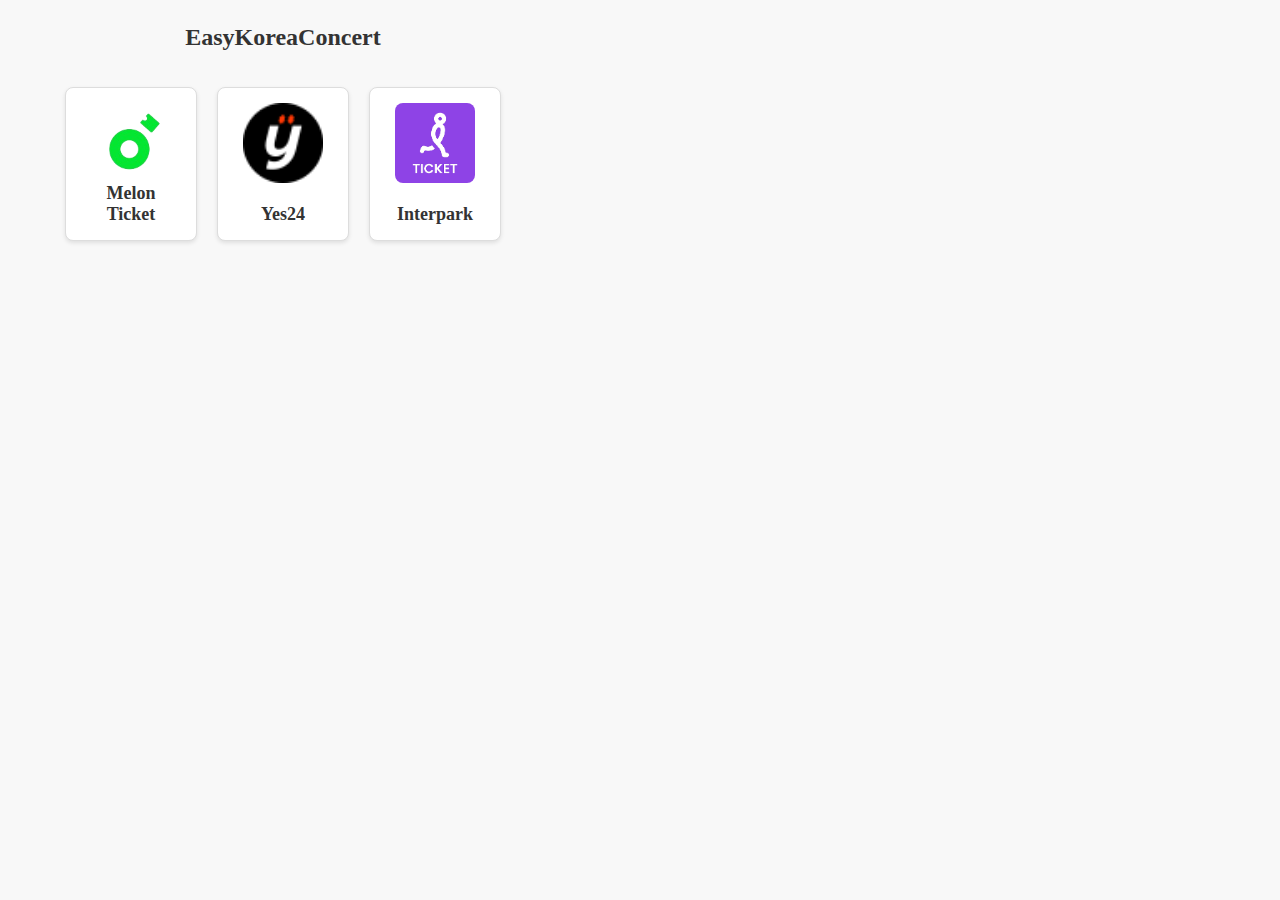
<file: popup/mainPage/index.html>
<!DOCTYPE html>
<html lang="en">
<head>
    <meta charset="UTF-8">
    <title>EasyKoreaConcert</title>
    <meta name="viewport" content="width=device-width, initial-scale=1.0">
    <link rel="stylesheet" href="style.css">
    <script src="script.js"></script>
</head>
<body>
    <h1 class="main-color">EasyKoreaConcert</h1>
    <div class="button-row">
        <a href="concert-melonticket.html" class="button-concert">
            <img src="../../assets/melonticket_logo.png" alt="melonticket">
            <div class="booking-site">Melon Ticket</div>
        </a>
        <a href="concert-yes24.html" class="button-concert">
            <img src="../../assets/yes24_logo.png" alt="Yes24">
            <div class="booking-site">Yes24</div>
        </a>
        <a href="concert-interpark.html" class="button-concert">
            <img src="../../assets/interpark_logo.png" alt="Interpark">
            <div class="booking-site">Interpark</div>
        </a>
    </div>
</body>
</html>
</file>
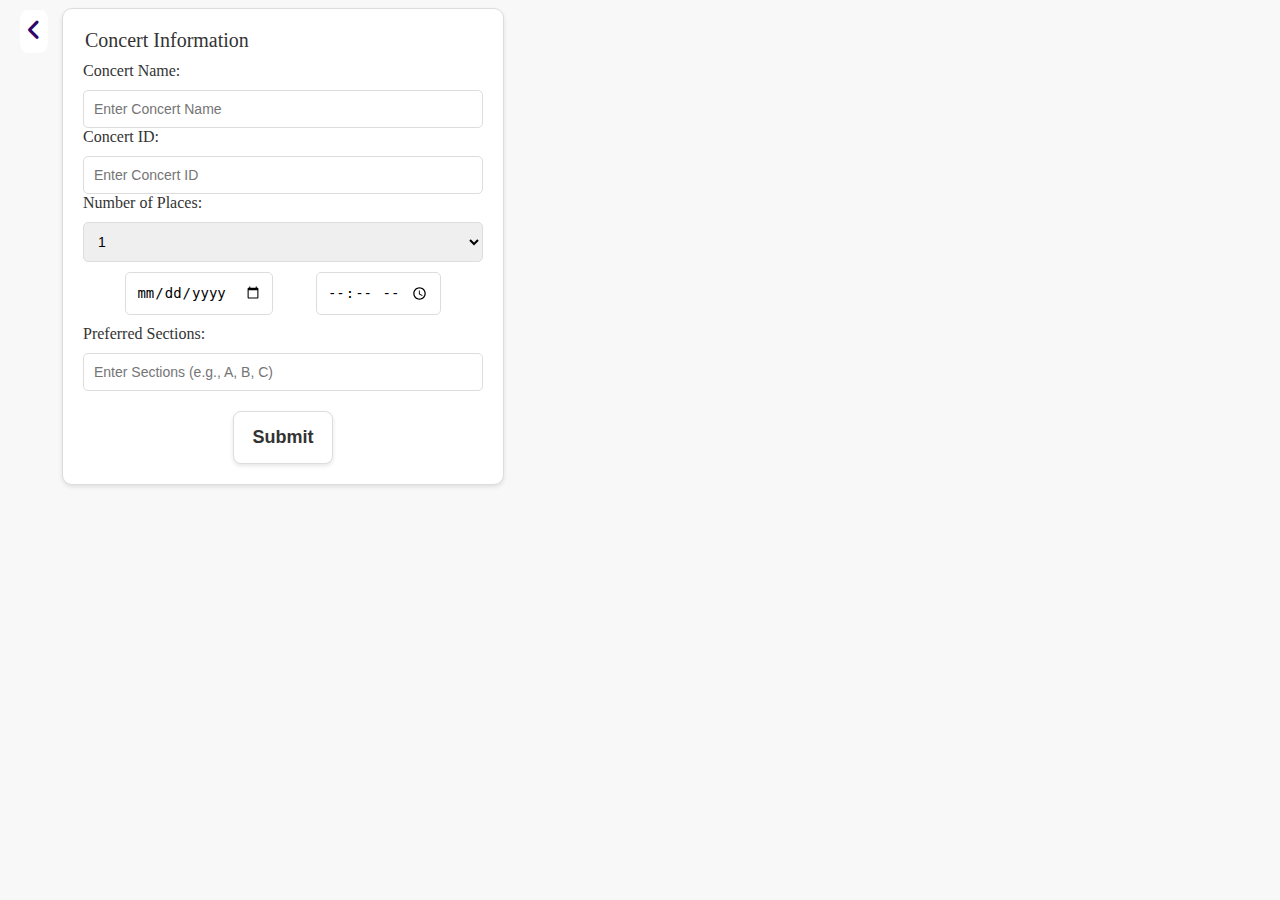
<file: popup/interparkForm/interpark.html>
<!DOCTYPE html>
<html lang="en">
<head>
    <link rel="stylesheet" href="../mainPage/style.css">
    <link rel="stylesheet" href="../back-arrow.css">
    <link rel="stylesheet" href="../form/form.css">
    <link rel="stylesheet" href="https://cdnjs.cloudflare.com/ajax/libs/font-awesome/6.0.0/css/all.min.css">
</head>
<body>
    <div class="back-arrow close">
        <i class="fas fa-angle-left close"></i>
    </div>
    <form>
        <div include-html="../form/form.html"></div>
        
        <div class="button-row">
            <button class="button-concert" id="interpark" type="submit">Submit</button>
        </div>
    </form>
</body>
<script src="../module/includeHTML.js"></script>
<script type="module" src="../form/script.js"></script>
</html>
</file>
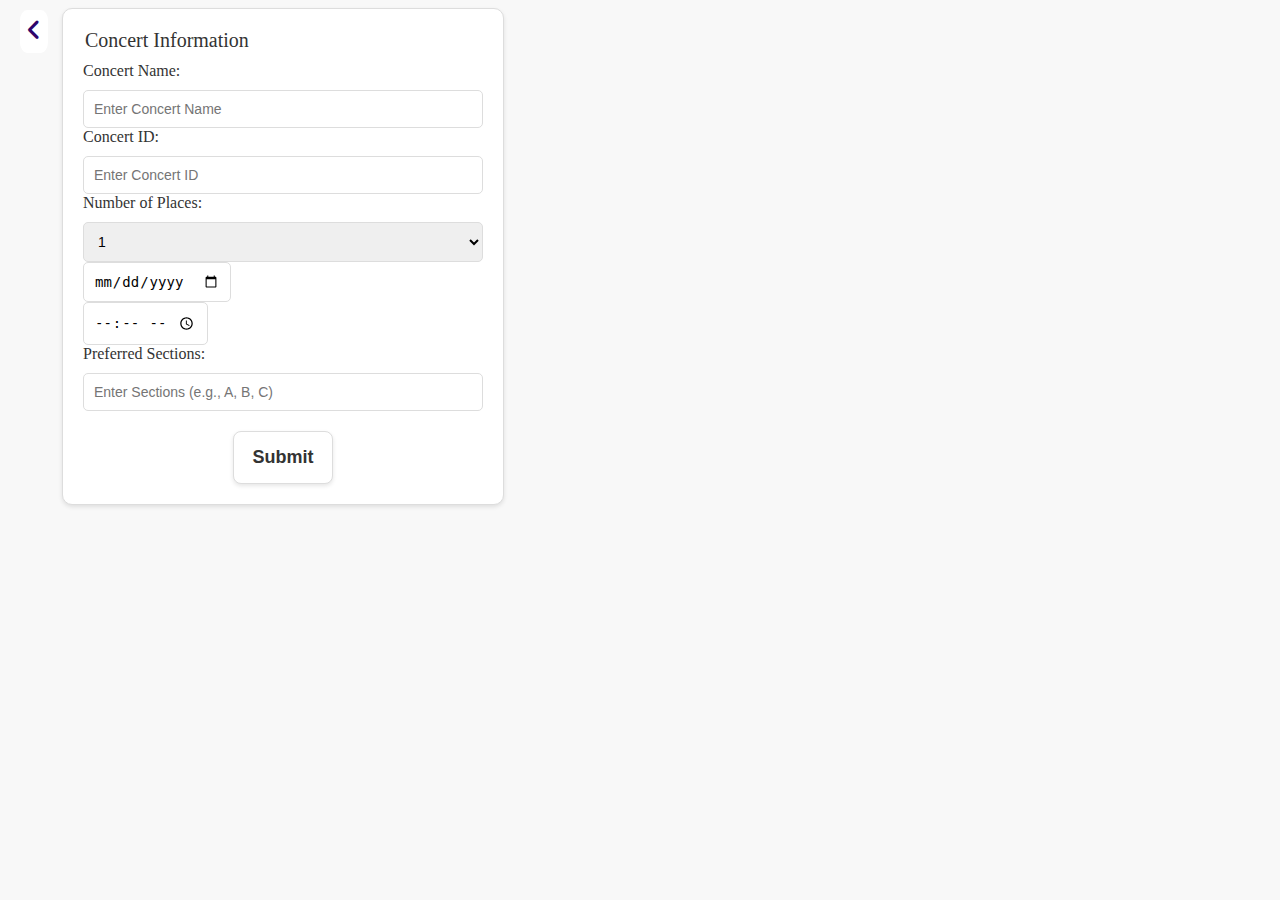
<file: popup/melonticketForm/melonticket.html>
<!DOCTYPE html>
<html lang="en">
<head>
    <!-- ... (existing head content) ... -->
    <link rel="stylesheet" href="../mainPage/style.css">
    <link rel="stylesheet" href="style.css">
    <link rel="stylesheet" href="../form.css">
    <link rel="stylesheet" href="https://cdnjs.cloudflare.com/ajax/libs/font-awesome/6.0.0/css/all.min.css">
</head>
<body>
    <div class="back-arrow close">
        <i class="fas fa-angle-left close"></i>
    </div>
    <form>
        <fieldset>
            <legend>Concert Information</legend>
            <div class="form-row">
                <label for="concert-name">Concert Name:</label>
                <input type="text" id="concert-name" name="concert-name" placeholder="Enter Concert Name">
            </div>
            <div class="form-row">
                <label for="concert-id">Concert ID:</label>
                <input type="text" id="concert-id" name="concert-id" placeholder="Enter Concert ID">
            </div>
            <div class="form-row">
                <label for="nb-ticket">Number of Places:</label>
                <select name="ticket" id="ticket">
                    <option value="1">1</option>
                    <option value="2">2</option>
                    <option value="3">3</option>
                    <option value="4">4</option>
                </select>
            </div>
            <div class="form-row-half">
                <div class="form-col">
                    <input type="date" id="date" name="date">
                </div>
                <div class="form-col">
                    <input type="time" id="time" name="time">
                </div>
            </div>
            <div class="form-row">
                <label for="section">Preferred Sections:</label>
                <input type="text" id="section" name="section" placeholder="Enter Sections (e.g., A, B, C)">
            </div>
        </fieldset>
        
        <div class="button-row">
            <button class="button-concert" id="submit" type="submit">Submit</button>
        </div>
    </form>
</body>
<script type="module" src="script.js"></script>
</html>
</file>
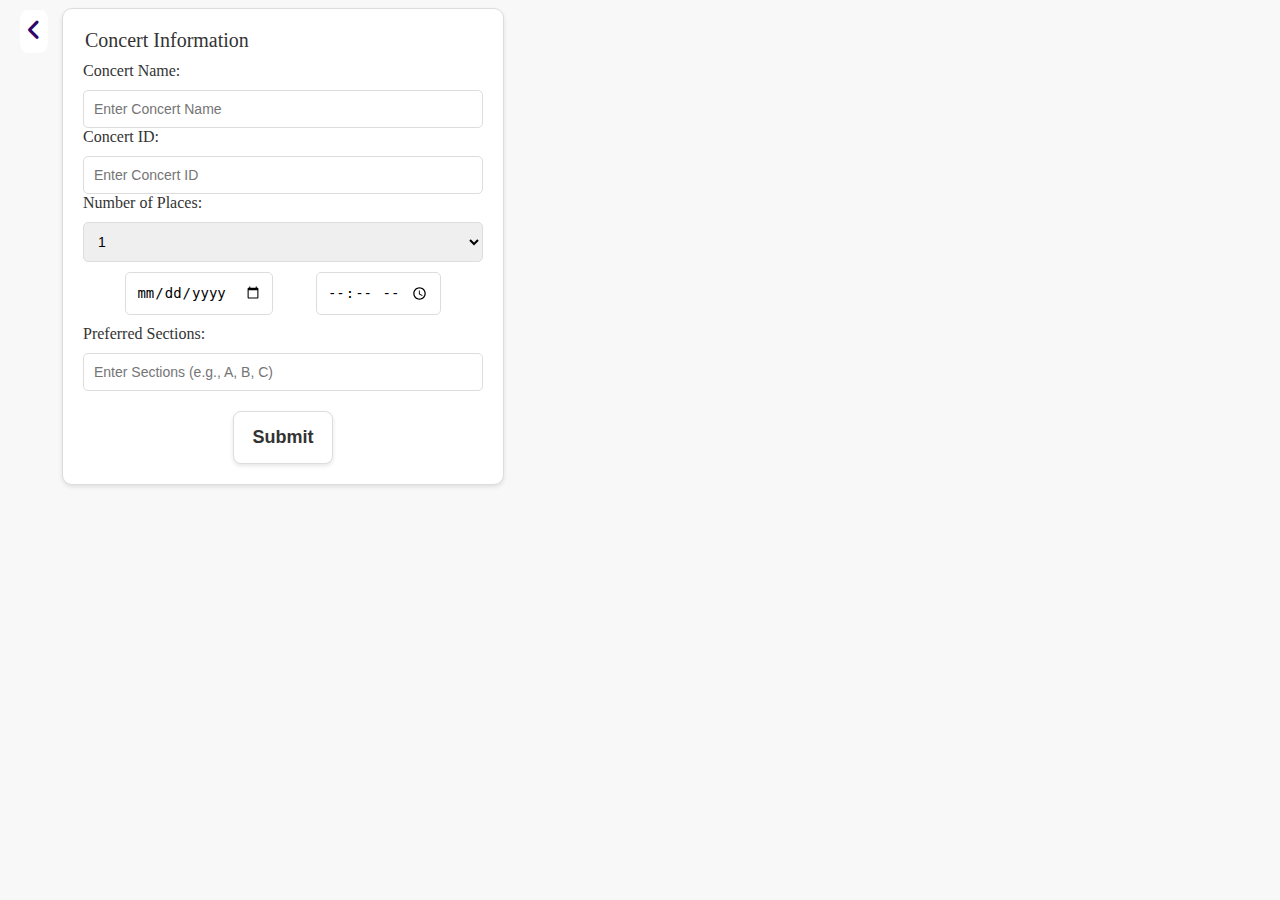
<file: popup/yes24Form/yes24.html>
<!DOCTYPE html>
<html lang="en">
<head>
    <link rel="stylesheet" href="../mainPage/style.css">
    <link rel="stylesheet" href="../back-arrow.css">
    <link rel="stylesheet" href="../form/form.css">
    <link rel="stylesheet" href="https://cdnjs.cloudflare.com/ajax/libs/font-awesome/6.0.0/css/all.min.css">
</head>
<body>
    <div class="back-arrow close">
        <i class="fas fa-angle-left close"></i>
    </div>
    <form>
        <div include-html="../form/form.html"></div>
        
        <div class="button-row">
            <button class="button-concert" id="yes24" type="submit">Submit</button>
        </div>
    </form>
</body>
<script src="../module/includeHTML.js"></script>
<script type="module" src="../form/script.js"></script>
</html>
</file>
<file: popup/mainPage/style.css>
body {
    overflow:hidden;
    background-color: #f8f8f8;
    width: 550px;
    height: 500px;
    display: flex;
    flex-direction: column;
    align-items: center;
    gap: 20px;
}

.main-color {
    color: #333; /* Updated text color */
    font-size: 24px;
}

.button-row {
    display: flex;
    justify-content: space-around;
    gap: 20px;
}

.button-concert {
    background-color: #fff; /* Updated background color */
    color: #333; /* Updated text color */
    border: 1px solid #ddd; /* Added a subtle border */
    border-radius: 8px;
    padding: 15px;
    width: 100px;
    font-size: 18px;
    font-weight: bold;
    cursor: pointer;
    display: flex;
    flex-direction: column;
    align-items: center;
    text-decoration: none;
    box-shadow: 0 2px 4px rgba(0, 0, 0, 0.1); /* Added box-shadow */
    transition: transform 0.2s ease-in-out;
}

.button-concert:hover {
    transform: scale(1.05);
}

.button-concert img {
    width: 80%;
    height: auto;
    border-radius: 8px;
}

.booking-site {
    margin-top: auto; /* Push it to the bottom of the container */
    text-align: center; /* Center the text */
    width: 100%; /* Make sure the text takes up the full width */
}


/* Remove underlines from links */
a {
    text-decoration: none;
    color: inherit;
}
</file>
<file: popup/back-arrow.css>
.back-arrow {
    position: fixed;
    top: 10px;
    left: 20px;
    font-size: 24px;
    color: #2f056b;
    cursor: pointer;
    border-radius: 25%; /* Make it round */
    background-color: #fff; /* Background color to make the circle visible */
    padding: 8px; /* Adjust padding as needed */
}
</file>
<file: popup/form/form.css>
form {
    width: 80%;
    max-width: 400px;
    padding: 20px;
    border: 1px solid #ddd;
    border-radius: 10px;
    background-color: #fff;
    box-shadow: 0 2px 4px rgba(0, 0, 0, 0.1);

}

.note {
    font-size: 12px;
    color: #ff5555; /* Red color for attention */
}

/* Style for the h1 heading */
h1 {
    color: #2f056b;
    font-size: 28px;
    text-align: center;
}

/* Style for fieldsets (grouping related elements) */
fieldset {
    border: none;
    margin: 0;
    padding: 0;
}

/* Style for legend inside fieldset */
legend {
    font-size: 20px;
    color: #333;
    margin-bottom: 10px;
}

/* Style for form rows (labels and inputs) */
.form-row {
    display: flex;
    flex-direction: column;
    gap: 10px;
}

.form-row-half {
    display: flex;
    flex-direction: row;
    gap: 10px;
    padding: 10px;
    justify-content: space-evenly;
}

.form-col {
    display: flex;
    gap: 20px;
}

/* Style for labels */
label {
    font-size: 16px;
    color: #333;
}

/* Style for text inputs and selects */
input[type="text"],
select,
input[type="date"],
input[type="time"] {
    padding: 10px;
    border: 1px solid #ddd;
    border-radius: 5px;
    font-size: 14px;
}

/* Style for the button row */
.button-row {
    display: flex;
    justify-content: center;
    gap: 20px;
    margin-top: 20px;
}

/* Style for the submission button */
button {
    background-color: #2f056b;
    color: #ebe0f9;
    border: none;
    border-radius: 5px;
    padding: 12px 20px;
    font-size: 18px;
    font-weight: bold;
    cursor: pointer;
    box-shadow: 0 2px 4px rgba(0, 0, 0, 0.1);
    transition: background-color 0.2s ease-in-out;
}

/* Hover effect for the submission button */
button:hover {
    background-color: #1a0347;
    color: #ebe0f9;
}
</file>
<file: popup/melonticketForm/style.css>
.back-arrow {
    position: fixed;
    top: 10px;
    left: 20px;
    font-size: 24px;
    color: #2f056b;
    cursor: pointer;
    border-radius: 25%; /* Make it round */
    background-color: #fff; /* Background color to make the circle visible */
    padding: 8px; /* Adjust padding as needed */
}
</file>
<file: popup/form.css>
form {
    width: 80%;
    max-width: 400px;
    padding: 20px;
    border: 1px solid #ddd;
    border-radius: 10px;
    background-color: #fff;
    box-shadow: 0 2px 4px rgba(0, 0, 0, 0.1);

}

.note {
    font-size: 12px;
    color: #ff5555; /* Red color for attention */
}

/* Style for the h1 heading */
h1 {
    color: #2f056b;
    font-size: 28px;
    text-align: center;
}

/* Style for fieldsets (grouping related elements) */
fieldset {
    border: none;
    margin: 0;
    padding: 0;
}

/* Style for legend inside fieldset */
legend {
    font-size: 20px;
    color: #333;
    margin-bottom: 10px;
}

/* Style for form rows (labels and inputs) */
.form-row {
    display: flex;
    flex-direction: column;
    gap: 10px;
}

/* Style for labels */
label {
    font-size: 16px;
    color: #333;
}

/* Style for text inputs and selects */
input[type="text"],
select,
input[type="date"],
input[type="time"] {
    padding: 10px;
    border: 1px solid #ddd;
    border-radius: 5px;
    font-size: 14px;
}

/* Style for the button row */
.button-row {
    display: flex;
    justify-content: center;
    gap: 20px;
    margin-top: 20px;
}

/* Style for the submission button */
button {
    background-color: #2f056b;
    color: #ebe0f9;
    border: none;
    border-radius: 5px;
    padding: 12px 20px;
    font-size: 18px;
    font-weight: bold;
    cursor: pointer;
    box-shadow: 0 2px 4px rgba(0, 0, 0, 0.1);
    transition: background-color 0.2s ease-in-out;
}

/* Hover effect for the submission button */
button:hover {
    background-color: #1a0347;
    color: #ebe0f9;
}
</file>
